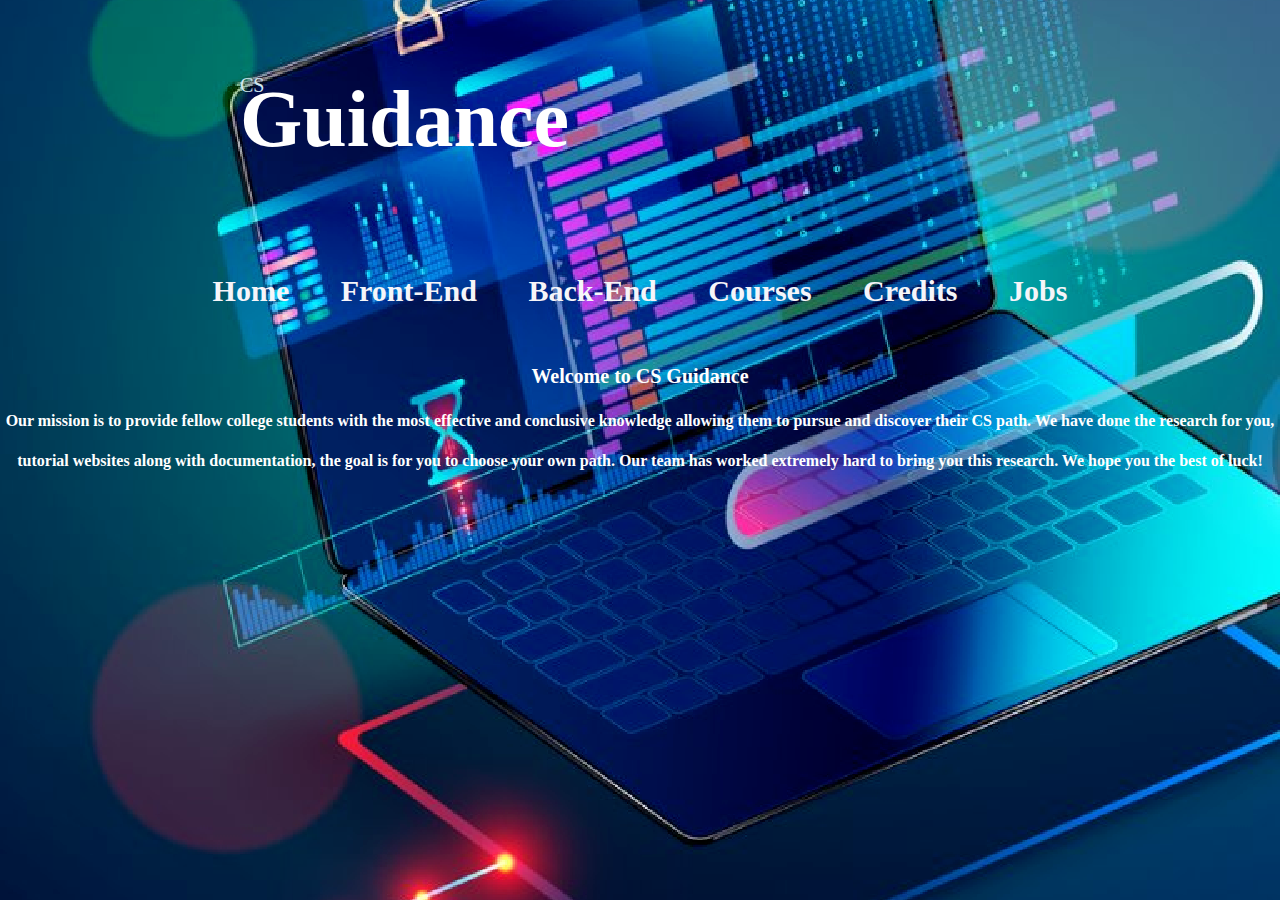
<file: index.html>
﻿<!DOCTYPE html>
<html lang="en">
<head>
    <meta http-equiv="Content-Type" content="text/html; charset=utf-8" />
    <title>CS Guidance</title>
    <link rel="stylesheet" type="text/css" href="style.css" />

</head>

<body>

    <div class = "bg-container"> 
    </div>


  


    <div id="wrapper">

        <div class="content">

            <div id="header">

                <h1><a href="#"><span>CS</span> Guidance</a></h1>

                <div id="menu">

                    <ul>
                        <li><a href="index.html">Home</a></li>
                        <li><a href="fe.html">Front-End</a></li>
                        <li><a href="backEnd.html">Back-End</a></li>
                        <li><a href="pg1.html">Courses</a></li>
                        <li><a href="team.html">Credits</a></li>
                        <li><a href="salary.html">Jobs</a></li>
                        
                    </ul>

                </div><!-- menu -->

            </div><!--header-->
          

         

        </div><!--content-->

    </div><!--wrapper-->
    <div class= "text">
        <div id = "details">
            <h2> Welcome to CS Guidance</h2>
            <p>Our mission is to provide fellow college students with the most effective and conclusive knowledge allowing them to pursue and discover their CS path.
                 We have done the research for you, tutorial websites along with documentation, the goal is for you to choose your own path. Our team has worked extremely hard to bring you this research. We hope you the best of luck!</p>
               



        </div>
    </div>


    

</body>
</html>
</file>
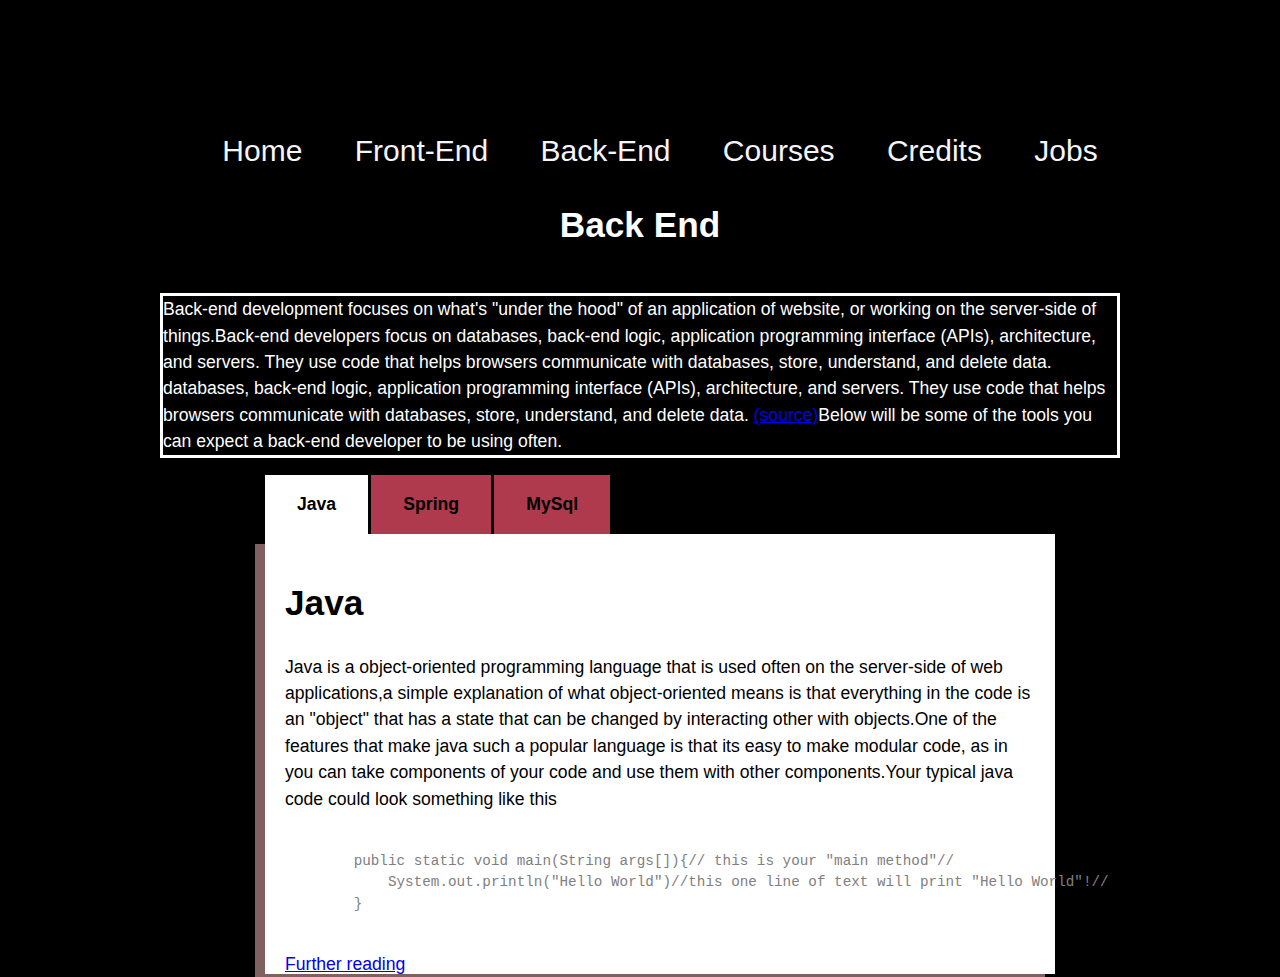
<file: backEnd.html>
<!DOCTYPE html>
<html lang="en">
<meta charset="UTF-8">
<title>BackEnd</title>
<meta name="viewport" content="width=device-width,initial-scale=1">
<link rel="stylesheet" href="tabs.css">
<style>
</style>
<script src=""></script>
<body >
    <div id="menu">

        <ul>
            <li><a href="index.html">Home</a></li>
            <li><a href="fe.html">Front-End</a></li>
            <li><a href="backEnd.html">Back-End</a></li>
            <li><a href="pg1.html">Courses</a></li>
            <li><a href="team.html">Credits</a></li>
            <li><a href="salary.html">Jobs</a></li>
            
        </ul>
    
    </div><!-- menu -->
    <h1 style="color:white;">Back End</h1>
    <p style="color:white;border:white;border-style:solid;">Back-end development focuses on what's "under the hood" of
        an application of website, or working on the server-side of things.Back-end developers focus on databases, back-end logic,
         application programming interface (APIs), architecture, and servers. 
        They use code that helps browsers communicate with databases, store, understand, and delete data.
        databases, back-end logic, application programming interface (APIs), architecture, and servers. 
        They use code that helps browsers communicate with databases, store, understand, and delete data.
        <a href="https://www.coursera.org/articles/back-end-developer">(source)</a>Below will be some of the tools 
        you can expect a back-end developer to be using often.
    </p>

    <div class="tabs">
  
      <input type="radio" name="tabs" id="tabone" checked="checked">
      <label for="tabone">Java</label>
      <div class="tab">
        <h1>Java</h1>
        <p>Java is a object-oriented programming language that is used often on the server-side of web applications,a simple explanation of
            what object-oriented means is that everything in the code is an "object" that has a state that can be changed by interacting other with 
            objects.One of the features that make java such a popular language is that its easy to make modular code, as in you can take 
            components of your code and use them with other components.Your typical java code could look something like this
    <pre><code style="color:gray">
        public static void main(String args[]){// this is your "main method"//
            System.out.println("Hello World")//this one line of text will print "Hello World"!//
        }
    </code></pre>
    <a href="https://www.w3schools.com/java/java_intro.asp">Further reading</a> </p>

      </div>
  
      <input type="radio" name="tabs" id="tabtwo">
      <label for="tabtwo">Spring</label>
      <div class="tab">
        <h1>Spring</h1>
        <p>Spring is a framework that is used to build web applications using java,you can think of a framework as a "skeleton" to a program
            that comes with features and tools that make it easier to build your program.One of the core features of spring is dependency injection.
            Depency injection is a way for your objects to not have to rely on other objects, making it very easy to test them without worrying about
            affecting objects we don't care about.Spring is a complex framework with many features so further reading is suggested if curious
            about it's workings.
        <a href="https://spring.io/">Further reading</a></p>
      </div>
      
      <input type="radio" name="tabs" id="tabthree">
      <label for="tabthree">MySql</label>
      <div class="tab">
        <h1>MySql</h1>
        <p>Databases are very important and are constantly being worked with in the life of a back-end developer,MySql is an open source tool that
            aids in the management of these  databases.When you are working on only a few pieces of data its a simple task to manage a database with such a size,
            but when you work with millions of pieces of data,software such as MySql become needed to be able to handle such a workload.
        <a href="https://www.w3schools.com/MySQL/default.asp">Further reading</a></p>
      </div>
    </div>
  
  </body>
</file>
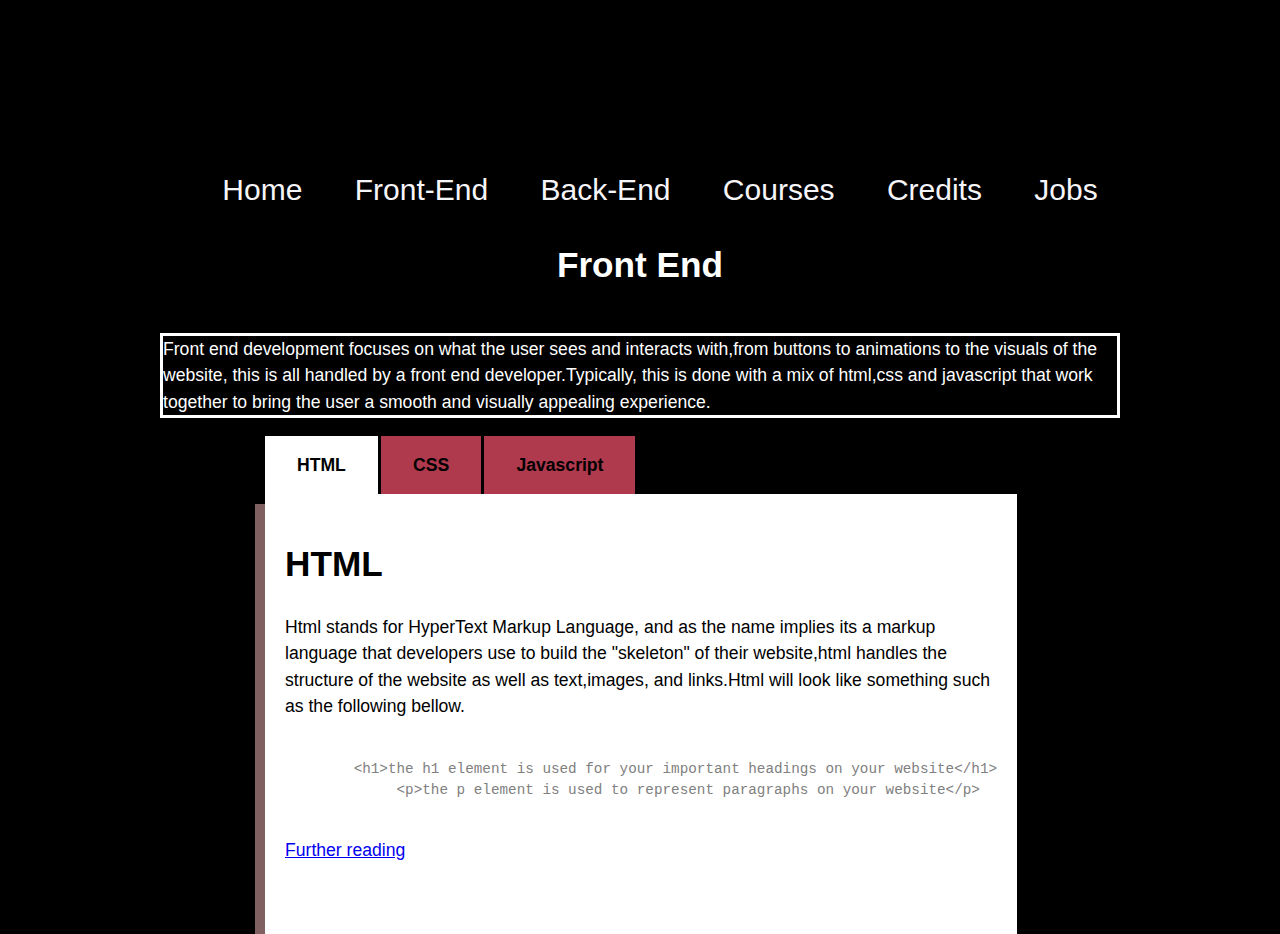
<file: fe.html>
<!DOCTYPE html>
<html lang="en">
<meta charset="UTF-8">
<title>Front end</title>
<meta name="viewport" content="width=device-width,initial-scale=1">
<link rel="stylesheet" href="tabs.css">
<style>
</style>
<script src=""></script>
<body >
    <div id="menu">

        <ul>
            <li><a href="index.html">Home</a></li>
            <li><a href="fe.html">Front-End</a></li>
            <li><a href="backEnd.html">Back-End</a></li>
            <li><a href="pg1.html">Courses</a></li>
            <li><a href="team.html">Credits</a></li>
            <li><a href="salary.html">Jobs</a></li>
            
        </ul>
    
    </div><!-- menu -->
    <h1 style="color:white;">Front End </h1>
    <p style="color:white;border:white;border-style:solid;">Front end development focuses on what the user sees and interacts with,from buttons to animations to the visuals of
    the website, this is all handled by a front end developer.Typically, this is done with a mix of html,css and javascript 
    that work together to bring the user a smooth and visually appealing experience.
    </p>

    <div class="tabs">
  
      <input type="radio" name="tabs" id="tabone" checked="checked">
      <label for="tabone">HTML</label>
      <div class="tab">
        <h1>HTML</h1>
        <p>Html stands for HyperText Markup Language, and as the name implies its a markup language that developers use to
            build the "skeleton" of their website,html handles the structure of the website as well as text,images, and links.Html will look like something such
        as the following bellow.
    <pre><code style="color:gray">
        &lt;h1&gt;the h1 element is used for your important headings on your website&lt;/h1&gt;
             &lt;p&gt;the p element is used to represent paragraphs on your website&lt;/p&gt;
    </code></pre>
    <a href="https://developer.mozilla.org/en-US/docs/Web/HTML">Further reading</a> </p>

      </div>
  
      <input type="radio" name="tabs" id="tabtwo">
      <label for="tabtwo">CSS</label>
      <div class="tab">
        <h1>CSS</h1>
        <p>Css stands for cascading style sheets and is the language responsible for how a website is presented and styled.It can 
            be used for very basic text styling such as changing the size and color of headers and links.Typical CSS will look
        something like the following
        <pre ><code style="color:gray">
            body/* the element you're adding styling to*/ { 
            
            font-size: 62.5%  /*size of the font in in your element*/
            
          }</code ></pre><a href="https://developer.mozilla.org/en-US/docs/Web/CSS">Further reading</a></p>
      </div>
      
      <input type="radio" name="tabs" id="tabthree">
      <label for="tabthree">Javascript</label>
      <div class="tab">
        <h1>Javascript</h1>
        <p>Javascript is a programming language that allows a developer to add a lot more complexity to a website,features such as
            animated graphics, complex animation, and interactive features are some of the things that are done with this language.
        <pre><code style="color:gray">//a very simple program that prints "Hello world" will look something like this//
            console.log('Hello, World!');
        </code></pre><a href="https://developer.mozilla.org/en-US/docs/Web/JavaScript">Further reading</a></p>
      </div>
    </div>
  
  </body>
</file>
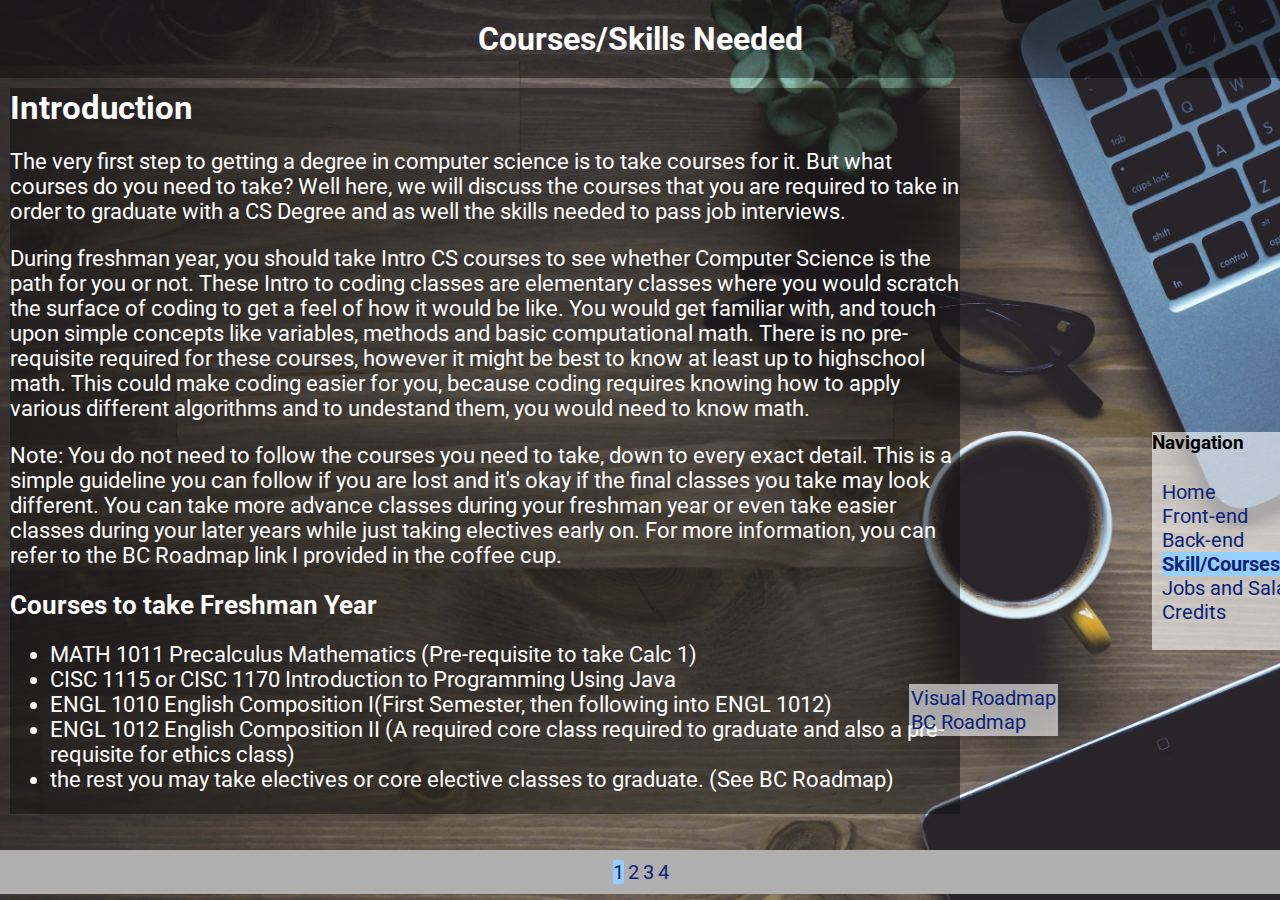
<file: pg1.html>
<html>
	<head>
		<title>Courses and Skills Needed</title>
		<link rel="stylesheet" type="text/css" href="skill.css"/>
	</head>
	<body>
		<div id="container">

			<div id="header">
				<h1>Courses/Skills Needed</h1>
			</div>

			<div id="content">

				<div id="nav">
					<h3>Navigation</h3>
					<ul>
						<li><a href="index.html">Home</a></li>
						<li><a href="fe.html">Front-end</a></li>
						<li><a href="backEnd.html">Back-end</a></li>
						<li><a class="selected" href="">Skill/Courses</a></li>
						<li><a href="salary.html">Jobs and Salaries</a></li>
						<li><a href="team.html">Credits</a></li>
					</ul>
				</div>

				<div id="main">
					<h2>Introduction</h2>
					<p>The very first step to getting a degree in computer science is to take courses for it.
						But what courses do you need to take? Well here, we will discuss the courses that you are required
						to take in order to graduate with a CS Degree and as well the skills needed to pass job interviews.
					</p>

					<p>During freshman year, you should take Intro CS courses to see whether Computer Science is the path for you or not.
						These Intro to coding classes are elementary classes where you would scratch the surface of coding to get a feel of how it would be like.
						You would get familiar with, and touch upon simple concepts like variables, methods and basic computational math.
						There is no pre-requisite required for these courses, however it might be best to know at least up to highschool math. This could make
						coding easier for you, because coding requires knowing how to apply various different algorithms and to undestand them, you would need to know
						math. 
					</p>
					
					<p>Note: You do not need to follow the courses you need to take, down to every exact detail.
						This is a simple guideline you can follow if you are lost and it's okay if the final
						classes you take may look different. You can take more advance classes during your 
						freshman year or even take easier classes during your later years while just taking 
						electives early on. For more information, you can refer to the BC Roadmap link I provided in the coffee cup.
					</p>

					<h3>Courses to take Freshman Year</h3>
					<ul>
						<li>MATH 1011 Precalculus Mathematics (Pre-requisite to take Calc 1)</li>
						<li>CISC 1115 or CISC 1170 Introduction to Programming Using Java</li>
						<li>ENGL 1010 English Composition I(First Semester, then following into ENGL 1012) </li>
						<li>ENGL 1012 English Composition II (A required core class required to graduate and also a pre-requisite for ethics class)</li>
						<li>the rest you may take electives or core elective classes to graduate. (See BC Roadmap)</li>
					</ul>
				</div>

				<div id="links">
					<li><a href="https://www.brooklyn.cuny.edu/web/aca_naturalsciences_cis/Prerequisite_Diagram_CS_Java.pdf" target="_blank">Visual Roadmap</a></li>
					<li><a href="https://www.brooklyn.cuny.edu/web/about/offices/caass/degree-maps/DM-computer-science-bs-2019.php" target="_blank">BC Roadmap</a></li>
				</div>

			</div>

			<div id="footer">

				<a class="selected" href="pg1.html">1</a> 
				<a href="pg2.html">2</a>
				<a href="pg3.html">3</a>
				<a href="pg4.html">4</a>
			</div>

		</div>

	</body>
</html>
</file>
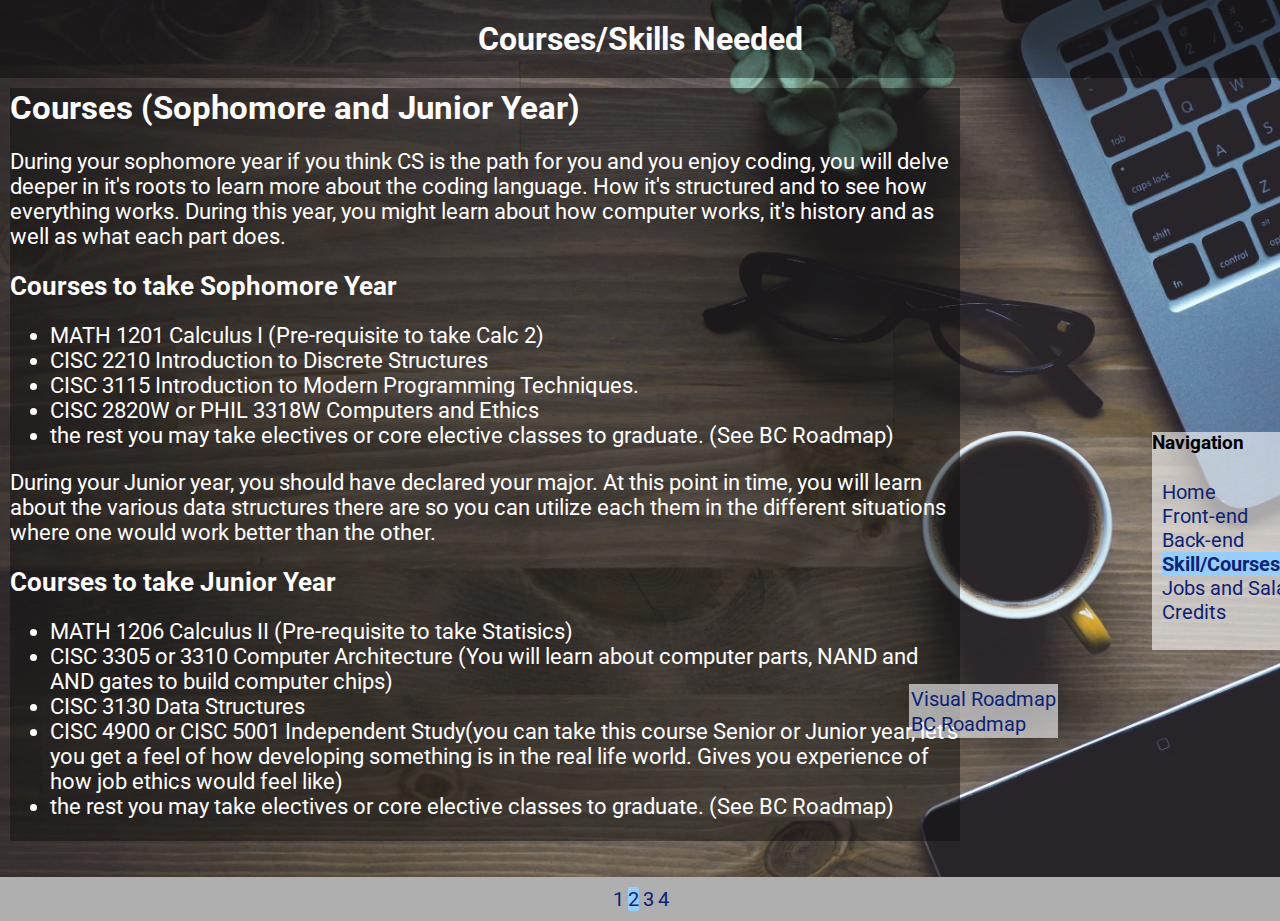
<file: pg2.html>
<html>
	<head>
		<title>Courses and Skills Needed</title>
		<link rel="stylesheet" type="text/css" href="skill.css"/>
	</head>
	<body>
		<div id="container">

			<div id="header">
				<h1>Courses/Skills Needed</h1>
			</div>

			<div id="content">

				<div id="nav">
					<h3>Navigation</h3>
					<ul>
						<li><a href="index.html">Home</a></li>
						<li><a href="fe.html">Front-end</a></li>
						<li><a href="backEnd.html">Back-end</a></li>
						<li><a class="selected" href="">Skill/Courses</a></li>
						<li><a href="salary.html">Jobs and Salaries</a></li>
						<li><a href="team.html">Credits</a></li>
					</ul>
				</div>

				<div id="main">
					<h2>Courses (Sophomore and Junior Year)</h2>
					<p>During your sophomore year if you think CS is the path for you and you enjoy coding,
						you will delve deeper in it's roots to learn more about the coding language. How it's structured and to see how everything works.
						During this year, you might learn about how computer works,
						it's history and as well as what each part does. 
					</p>
					<h3>Courses to take Sophomore Year</h3>
					<ul>
						<li>MATH 1201 Calculus I (Pre-requisite to take Calc 2)</li>
						<li>CISC 2210 Introduction to Discrete Structures</li>
						<li>CISC 3115 Introduction to Modern Programming Techniques. </li>
						<li>CISC 2820W or PHIL 3318W Computers and Ethics</li>
						<li>the rest you may take electives or core elective classes to graduate. (See BC Roadmap)</li>
					</ul>

					<p>During your Junior year, you should have declared your major. At this point in time, 
						you will learn about the various data structures there are so you can utilize each them
						in the different situations where one would work better than the other.
					</p>
					
					<h3>Courses to take Junior Year</h3>
					<ul>
						<li>MATH 1206 Calculus II (Pre-requisite to take Statisics)</li>
						<li>CISC 3305 or 3310 Computer Architecture (You will learn about computer parts, NAND and AND gates to build computer chips) </li>
						<li>CISC 3130 Data Structures </li>
						<li>CISC 4900 or CISC 5001 Independent Study(you can take this course Senior or Junior year, let's
							you get a feel of how developing something is in the real life world. Gives you
							experience of how job ethics would feel like)
						</li>
						<li>the rest you may take electives or core elective classes to graduate. (See BC Roadmap)</li>
					</ul>

					<div id="links">
						<li><a href="https://www.brooklyn.cuny.edu/web/aca_naturalsciences_cis/Prerequisite_Diagram_CS_Java.pdf" target="_blank">Visual Roadmap</a></li>
						<li><a href="https://www.brooklyn.cuny.edu/web/about/offices/caass/degree-maps/DM-computer-science-bs-2019.php" target="_blank">BC Roadmap</a></li>
					</div>
				</div>

			</div>

			<div id="footer">
				<a href="pg1.html">1</a>
				<a class="selected" href="pg2.html">2</a>
				<a href="pg3.html">3</a>
				<a href="pg4.html">4</a>
			</div>

		</div>

	</body>
</html>
</file>
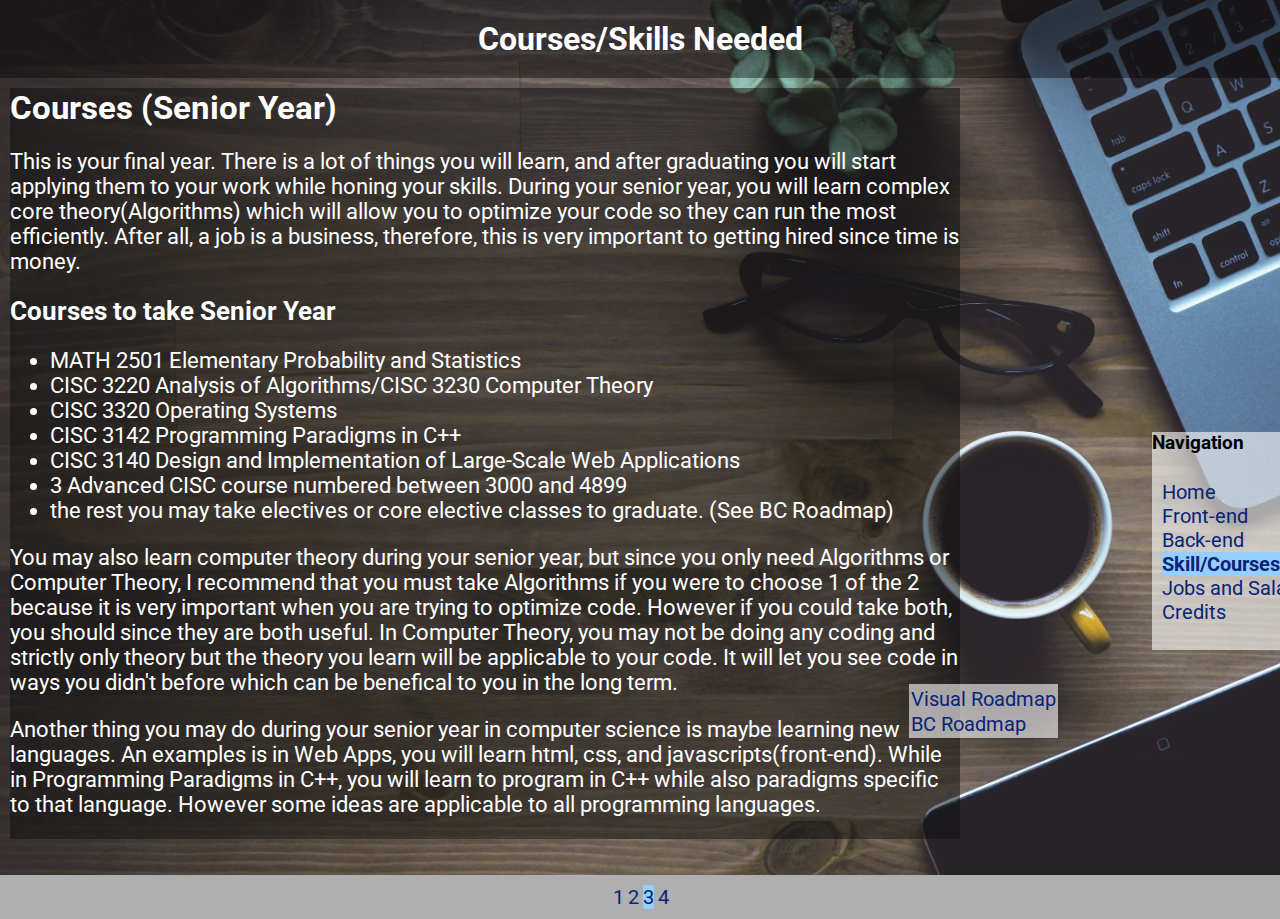
<file: pg3.html>
<html>
	<head>
		<title>Courses and Skills Needed</title>
		<link rel="stylesheet" type="text/css" href="skill.css"/>
	</head>
	<body>
		<div id="container">

			<div id="header">
				<h1>Courses/Skills Needed</h1>
			</div>

			<div id="content">

				<div id="nav">
					<h3>Navigation</h3>
					<ul>
						<li><a href="index.html">Home</a></li>
						<li><a href="fe.html">Front-end</a></li>
						<li><a href="backEnd.html">Back-end</a></li>
						<li><a class="selected" href="">Skill/Courses</a></li>
						<li><a href="salary.html">Jobs and Salaries</a></li>
						<li><a href="team.html">Credits</a></li>
					</ul>
				</div>

				<div id="main">
					<h2>Courses (Senior Year)</h2>
				

					<p>	This is your final year. There is a lot of things you will learn,
						and after graduating you will start applying them to your work while honing your skills.
						During your senior year, you will learn complex core theory(Algorithms) which will allow you to optimize your
						code so they can run the most efficiently. After all, a job is a business, therefore, this is very 
						important to getting hired since time is money. 
					   </p>

					<h3>Courses to take Senior Year</h3>
					<ul>
						<li>MATH 2501 Elementary Probability and Statistics</li>
						<li>CISC 3220 Analysis of Algorithms/CISC 3230 Computer Theory </li>
						<li>CISC 3320 Operating Systems </li>
						<li>CISC 3142 Programming Paradigms in C++</li>
						<li>CISC 3140 Design and Implementation of Large-Scale Web Applications</li>
						<li>3 Advanced CISC course numbered between 3000 and 4899</li>
						<li>the rest you may take electives or core elective classes to graduate. (See BC Roadmap)</li>
					</ul>
					

					<p>You may also learn computer theory during your senior year, but since 
						you only need Algorithms or Computer Theory, I recommend that you must take Algorithms 
						if you were to choose 1 of the 2 because it is very
						important when you are trying to optimize code. However if you could take both, you should since they are both useful.
						 In Computer Theory, you may not be doing any coding and strictly only theory but the theory you learn
						 will be applicable to your code. It will let you see code in ways you didn't before which 
						 can be benefical to you in the long term.
					</p>

					<p>Another thing you may do during your senior year in computer science is maybe learning new languages.
						An examples is in Web Apps, you will learn html, css, and javascripts(front-end).
						While in Programming Paradigms in C++, you will learn to program in C++ while also paradigms specific to that language.
						However some ideas are applicable to all programming languages.
					</p>

					<div id="links">
						<li><a href="https://www.brooklyn.cuny.edu/web/aca_naturalsciences_cis/Prerequisite_Diagram_CS_Java.pdf" target="_blank">Visual Roadmap</a></li>
						<li><a href="https://www.brooklyn.cuny.edu/web/about/offices/caass/degree-maps/DM-computer-science-bs-2019.php" target="_blank">BC Roadmap</a></li>
					</div>
				</div>

			</div>

			<div id="footer">
				<a href="pg1.html">1</a>
				<a href="pg2.html">2</a>
				<a class="selected" href="pg3.html">3</a>
				<a href="pg4.html">4</a>
			</div>

		</div>

	</body>
</html>
</file>
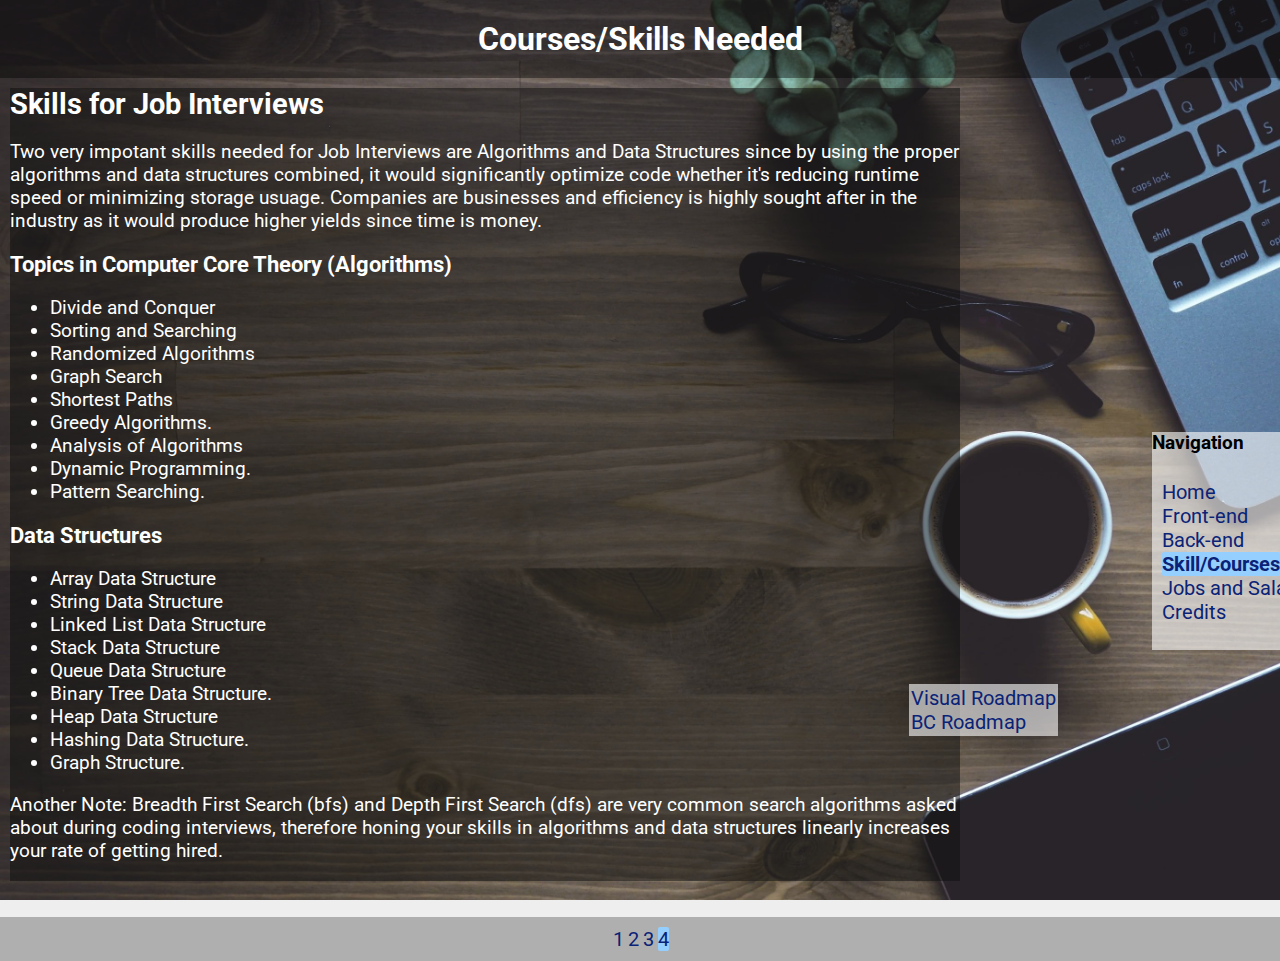
<file: pg4.html>
<html>
	<head>
		<title>Courses and Skills Needed</title>
		<link rel="stylesheet" type="text/css" href="skill.css"/>
	</head>
	<body>
		<div id="container">

			<div id="header">
				<h1>Courses/Skills Needed</h1>
			</div>

			<div id="content">

				<div id="nav">
					<h3>Navigation</h3>
					<ul>
						<li><a href="index.html">Home</a></li>
						<li><a href="fe.html">Front-end</a></li>
						<li><a href="backEnd.html">Back-end</a></li>
						<li><a class="selected" href="">Skill/Courses</a></li>
						<li><a href="salary.html">Jobs and Salaries</a></li>
						<li><a href="team.html">Credits</a></li>
					</ul>
				</div>

				<div id="main4">
					<h2>Skills for Job Interviews</h2>
					<p>Two very impotant skills needed for Job Interviews are Algorithms and Data Structures since by using 
						the proper algorithms and data structures combined, it would significantly optimize code whether it's 
						reducing runtime speed or minimizing storage usuage. Companies are businesses and efficiency is highly sought after 
						in the industry as it would produce higher yields since time is money.  
					</p>

					<h3>Topics in Computer Core Theory (Algorithms)</h3>
					<ul>
						<li>Divide and Conquer</li>
						<li>Sorting and Searching </li>
						<li>Randomized Algorithms </li>
						<li>Graph Search</li>
						<li>Shortest Paths</li>
						<li>Greedy Algorithms.</li>
						<li>Analysis of Algorithms</li>
						<li>Dynamic Programming.</li>
						<li>Pattern Searching.</li>
					</ul>

					<h3>Data Structures</h3>
					<ul>
						<li>Array Data Structure</li>
						<li>String Data Structure </li>
						<li>Linked List Data Structure </li>
						<li>Stack Data Structure</li>
						<li>Queue Data Structure</li>
						<li>Binary Tree Data Structure.</li>
						<li>Heap Data Structure</li>
						<li>Hashing Data Structure.</li>
						<li>Graph Structure.</li>
					</ul>

					<p>Another Note: Breadth First Search (bfs) and Depth First Search (dfs)
						are very common search algorithms asked about during coding interviews, therefore
						honing your skills in algorithms and data structures linearly increases your rate of getting hired. 
					</p>
				</div>

				<div id="links">
					<li><a href="https://www.brooklyn.cuny.edu/web/aca_naturalsciences_cis/Prerequisite_Diagram_CS_Java.pdf" target="_blank">Visual Roadmap</a></li>
					<li><a href="https://www.brooklyn.cuny.edu/web/about/offices/caass/degree-maps/DM-computer-science-bs-2019.php" target="_blank">BC Roadmap</a></li>
				</div>
			</div>

			<div id="footer">
				<a href="pg1.html">1</a>
				<a href="pg2.html">2</a>
				<a href="pg3.html">3</a>
				<a class="selected" href="pg4.html">4</a>
			</div>

		</div>

	</body>
</html>
</file>
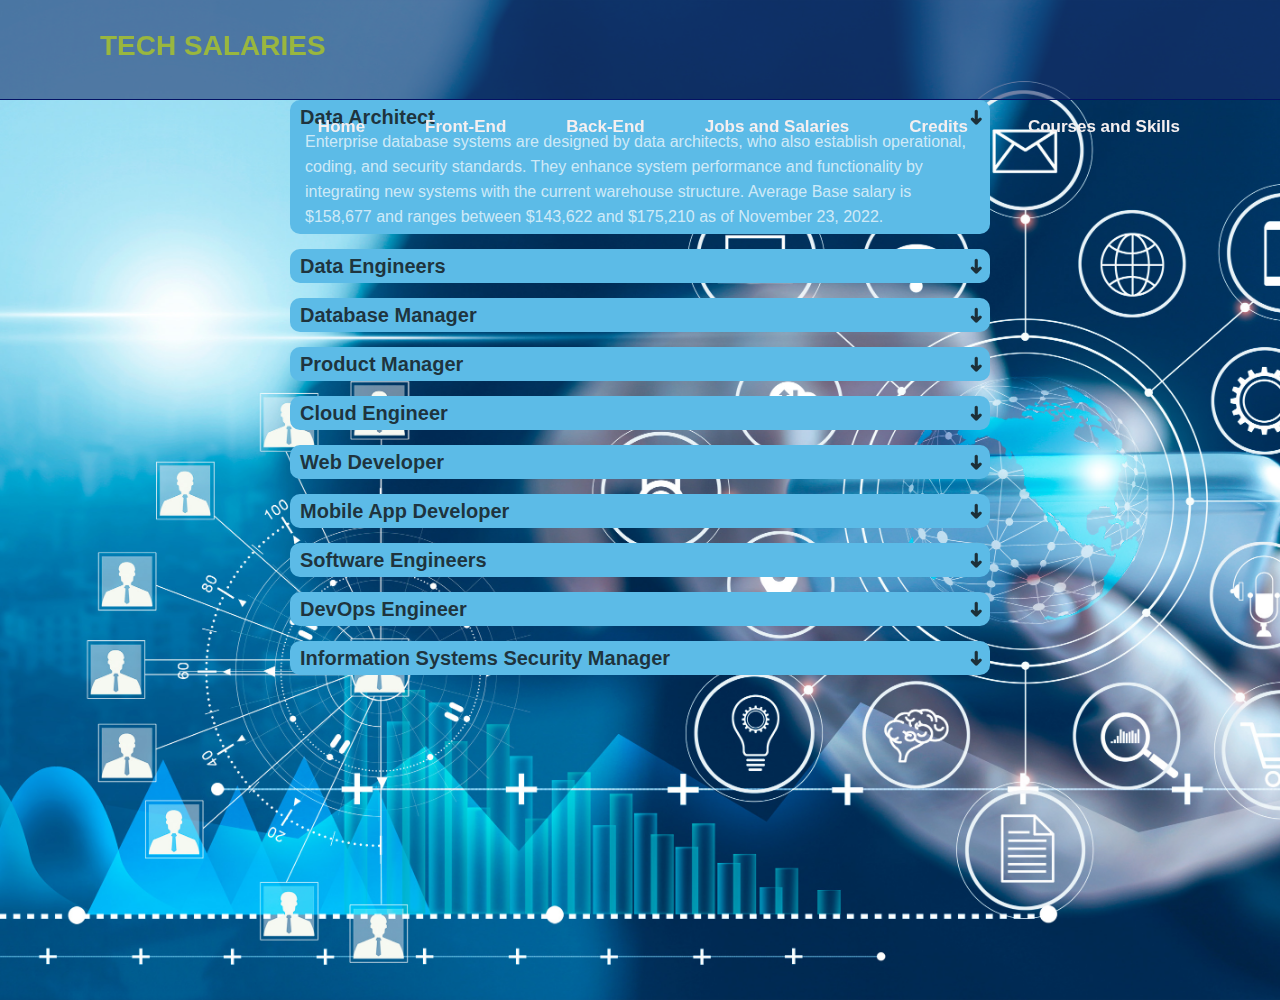
<file: salary.html>
<!DOCTYPE html>
<html >
    <head>
        <meta name="viewpoint" content="width=device-width,initial-scale=1.0">
        <title> Jobs and Salaries</title>
        <link rel="stylesheet" href="salary.css">
    </head>

    <body>
        <nav>
            <div class="heading"> TECH SALARIES</div>
            <ul>
                <li><a href="index.html">Home</a></li>
                <li><a href="fe.html">Front-End</a></li>
                <li><a href="backEnd.html">Back-End</a></li>
                <li><a href="salary.html">Jobs and Salaries</a></li>
                <li><a href="team.html">Credits</a></li>
                <li><a href="pg1.html">Courses and Skills</a></li>
            </ul>
        </nav> 

        
        <ul id="theAcc">
            <li>
                <label for ="oneJ">Data Architect <span>&#10140;</span> </label>
                <input type= "radio" name= "accordion" id="oneJ" checked >
                <div class= "text">
                    <p> Enterprise database systems are designed by data architects, who also establish operational, coding, and security standards. 
                        They enhance system performance and functionality by integrating new systems with the current warehouse structure.
                        Average Base salary is $158,677 and ranges between $143,622 and $175,210 as of November 23, 2022.
                    </p>

                </div>
            </li>
            <li>
                <label for ="secJ">Data Engineers <span>&#10140;</span> </label>
                <input type= "radio" name= "accordion" id="secJ" >
                <div class= "text">
                    <p> Data engineers create systems that gather, handle, and transform unprocessed data into information that data scientists and business analysts may use to evaluate it in a number of contexts. 
                        Their ultimate objective is to open up data so that businesses can utilize it to assess and improve their performance. 
                        The average data engineer earns $110,545 per year as entry level however, the average salary for a senior data engineer, is $152,569 a year. 
                    </p>

                </div>
            </li>
            <li>
                <label for ="thridJ">Database Manager <span>&#10140;</span> </label>
                <input type= "radio" name= "accordion" id="thridJ" >
                <div class= "text">
                    <p> Database managers must stay current with new breakthroughs in database architecture and application as technology develops and evolves. 
                        Installation and testing of new software are required. As well as troubleshooting unseen system problems and maintaining records on repair and installations. 
                        Database managers make $99,621 per year on average, or $47.89 per hour, in the United States, NJ being the highest paying State. 
                    </p>

                </div>
            </li>
            <li>
                <label for ="fourthJ">Product Manager <span>&#10140;</span> </label>
                <input type= "radio" name= "accordion" id="fourthJ"  >
                <div class= "text">
                    <p> For a given product or product line, a product manager establishes the strategy, roadmap, and feature definition. 
                        Product managers are often the hubs at the center of product teams — connecting customers, engineering, marketing, sales and support teams. 
                        Product managers specialize at uniting teams around a shared comprehension of consumer challenges and how the team will solve them. 
                        They are product leaders inside their organizations.
                        
                        Product managers make $81,000 as entry level yearly and  $111,729 per year on average, or $53.72 per hour. 
                        Product managers make the most in California, Washington, New York, Oregon, and New Jersey. 
                         </p>

                </div>
            </li>
            <li>
                <label for ="fifthJ">Cloud Engineer <span>&#10140;</span> </label>
                <input type= "radio" name= "accordion" id="fifthJ"  >
                <div class= "text">
                    <p> A cloud engineer is an IT professional that builds and maintains cloud infrastructure. They support businesses in moving their computer systems to the cloud, 
                        configuring networking and security services and other cloud infrastructure components, and create applications and databases that perform on the cloud. 
                        As of Dec 7, 2022, the average annual pay for an Entry Level is $87,216 a year and 
                        The average annual pay for a Cloud Engineer in the United States is $127,637 a year.
                     </p>

                </div>
            </li>
            <li>
                <label for ="sixthJ">Web Developer <span>&#10140;</span> </label>
                <input type= "radio" name= "accordion" id="sixthJ"  >
                <div class= "text">
                    <p> Websites, software, and web applications are developed, designed, built, and maintained by web developers. 
                        Web developers make websites by writing code in programming languages like HTML, CSS, and JavaScript to turn a programmer's or a design team's web design into a polished website, item, or mobile application. 
                        Web Developers typically specialize in either “front-end” (“client-side”) development, “back-end” (“server-side”) development, or sometimes in both called “Full Stack Developers”. 
                        Web developers make $60,00 as an entry level developer and $78,975 per year on average. 
                    </p>

                </div>
            </li>
            <li>
                <label for ="7J">Mobile App Developer <span>&#10140;</span> </label>
                <input type= "radio" name= "accordion" id="7J"  >
                <div class= "text">
                    <p> “Mobile app developer” is a very wide term, because it’s not limited to developers who write native code for platforms like Android and iOS. 
                        A mobile app developer creates, tests, and develops applications for mobile devices using programming languages and development expertise. 
                        They generally consider UI and UX ideas when developing applications and work in well-known operating system environments like iOS and Android. 
                        Additionally, it can include JavaScript and C# programmers who use React Native and Xamarin to create mobile apps, as well as hybrid app developers that work with frameworks like Cordova or Ionic.

                        Mobile applications developers make $75,000 as entry level and  $99,257 per year on average. 
                         </p>

                </div>
            </li>
            <li>
                <label for ="8J">Software Engineers <span>&#10140;</span> </label>
                <input type= "radio" name= "accordion" id="8J"  >
                <div class= "text">
                    <p> Software engineering is the branch of computer science that deals with the design, development, testing, and maintenance of software applications. 
                        To create software solutions for end users, software engineers combine their expertise of programming languages with engineering principles. 
                        Software engineers make $73,000 as entry level yearly and $100,260 per year on average. They also need to include user needs analysis, design element advice, and software installation management. 
                        Software engineers make the most in California, Washington, New York, Nevada, and Oregon. 
                     </p>

                </div>
            </li>
            <li>
                <label for ="9J">DevOps Engineer  <span>&#10140;</span> </label>
                <input type= "radio" name= "accordion" id="9J"  >
                <div class= "text">
                    <p> An organization's software is developed and maintained by various teams under the direction of a DevOps engineer. 
                        The ultimate objective of a DevOps engineer is to speed up software development, increase update frequency, and enable more reliable releases. 
                        DevOps engineering requires a mix of technical and people skills to succeed. 
                        Devops engineers make $80,000 as an entry level engineer and $104,019 per year on average. 
                        DevOps engineers make the most in California, Washington, Nevada, New York, and Massachusetts. 
                    </p>

                </div>
            </li>
            <li>
                <label for ="tenJ">Information Systems Security Manager<span>&#10140;</span> </label>
                <input type= "radio" name= "accordion" id="tenJ"  >
                <div class= "text">
                    <p> An information system security manager directs security teams, assesses networks for security holes, maintains firewall and antivirus software, manages computer patches, performs intrusion detection, 
                        and encrypts data. 
                        These people are in charge of making sure that security systems are operational and protect an organization's information systems against cyberattacks and other security breaches. 
                        The average information systems security manager in New York, NY makes $82,000 yearly as an entry level and make an average salary of $109,477 per year. 
                    </p>

                </div>
            </li>
        </ul>

        

    

    </body>
</html>
</file>
<file: style.css>
html, body, div, span, applet, object, iframe, h1, h2, h3, h4, h5, h6, p, blockquote, pre, a, abbr, acronym, address, big, cite, code, del, dfn, em, font, img, ins, kbd, q, s, samp, small, strike, strong, sub, sup, tt, var, dl, dt, dd, ol, ul, li, fieldset, form, label, legend, table, caption, tbody, tfoot, thead, tr, th, td {
	border:0pt none;
	font-family:'Times New Roman', Times, serif;
	font-size:100%;
	font-style:inherit;
	font-weight:inherit;
	margin:0pt;
	outline-color:invert;
	outline-style:none;
	outline-width:0pt;
	padding:0pt;
	vertical-align:baseline;
}




* {
	margin:0pt;
	padding:0pt;
}

body {
	background-image: url('images/laptop-cloud-storage-shared-access-isometric-vector-id1063730694_0.png');
	background-repeat: no-repeat;
	background-size: cover;
	background-position: center;
	image-rendering:pixelated;




	
	font-size:50px;
	font-family:'Times New Roman', Times, serif, sans-serif;
	color: white;
	font-weight: bold;
	
}

a {
	color:#fefefe;
	text-decoration: none;
}

a:hover {
	color:#fefefe;
	text-decoration:none;
}

#top {
	height:220px;
	display:none;
}

#wrapper {
	width:100%;
	margin:-4px 0 0 0;
}

.content {
	width:940px;
	margin:0px auto;	
	
}

#header {
	padding:35px 0px 35px 0px;
	color:#fff;
	
}

h1{
	margin:43px 0 0 0px;
	padding:0px 0 0 70px;
	font-size:80px;
	font-weight:bold;
	font-family:"myriad pro";
	color:#fff;
}

h1 a{
	color:#fff;
	display:block;
}

h1 a:hover{
	color:#fff;
}
h1 a span{
	font-size:20px;
	font-weight:bold;
	color:#cfe7f1;
	display:block;
	text-transform:uppercase;
	font-weight:normal;
	position:absolute;
}

#menu ul {
	font-size:30px;
	list-style:none;
	color:#fffdbf;
	text-align:center;
	margin:100px 0 0 0;
}

#menu ul li{
	display:inline;
}

#menu ul li a{
	color:#f6f5f9;	
	display:inline-block;
	padding:12px 22px;
	line-height:27px;
	text-decoration:none;
}

#menu ul li a:hover{
	color:rgb(228, 103, 224);	
}
#details {
	font-size:16px;
	font-family:arial, sans-serif;
	color: white;
	text-align: center;
	line-height: 2.5;

}
h2 {
	text-align: center;
	font-size: 20px;

}



h3 {
	font-size:16px;
	color:#fefefe;
	padding:0 0 10px 0;
}



#left {
	float:left;
	width:200px;
	padding:0 100px 0 0;
}

h4 {
	font-family:"Myriad Pro";
	font-size:30px;
	font-weight:bold;
	color:#fffdbf;
	padding:40px 0 12px 0;
}

h5 {
	display:inline-block;
	padding:17px 0;
	font-family:"Myriad Pro";
	font-weight:bold;
}

h5 a{
	margin:0px 25px 0px 0px;
	color:#fffdbf;
	font-size:22px;

}

h5 a:hover{
	text-decoration:underline;
	color:#fffdbf;

}
.text {
	font-family: 'Times New Roman', Times, serif;
}
.details {
	font-family: 'Times New Roman', Times, serif;
}
</file>
<file: tabs.css>
#menu ul {


	font-size:30px;
	list-style:none;
	color:#fffdbf;
	text-align:center;
	margin:100px 0 0 0;
}

#menu ul li{
	display:inline;
}

#menu ul li a{
	color:#f6f5f9;	
	display:inline-block;
	padding:12px 22px;
	line-height:27px;
	text-decoration:none;
}

#menu ul li a:hover{
	color:rgb(228, 103, 224);	
}
.tabs {
    display: flex;
    
    flex-wrap: wrap;
    height: 400px;
    width: 750px;
  }
   
  .tabs label {
    order: 1;
    display: flex;
    
    justify-content: center;
    align-items: center;
    padding: 1rem 2rem;
    margin-right: 0.2rem;
    cursor: pointer;
    background-color: rgb(175, 57, 77);
    font-weight: bold;
    transition: background ease 0.3s;
  }
   
  .tabs .tab {
    order: 9;
    flex-grow: 1;
    width: 100%;
    height: 100%;
    display: none;
    padding: 1rem;
    background: #fff;
    padding: 20px;
    box-shadow: -10px 10px 0px 0px rgb(128, 96, 96);
  }
   
  .tabs input[type="radio"] {
    display: none;
  }
   
  .tabs input[type="radio"]:checked + label {
    background: #fff;
  }
   
  .tabs input[type="radio"]:checked + label + .tab {
    display: block;
  }
   
  @media (max-width: 465px) {
    .tabs .tab,
    .tabs label {
     order: initial;
    }
   
    .tabs label {
      width: 100%;
      margin-left: 50px;
    }
  }
   
  body {
    background: rgb(0, 0, 0);
    min-height: 100vh;
    box-sizing: border-box;
    padding-top: 10 vh;
    font-family: "HelveticaNeue-Light", "Helvetica Neue Light", "Helvetica Neue", Helvetica, Arial, "Lucida Grande", sans-serif;
    font-weight: 300;
    line-height: 1.5;
    max-width: 60rem;
    margin: 0 auto;
    font-size: 110%;
    display: flex;
    flex-direction: column;
    justify-content: center;
    align-items: center;
  }
</file>
<file: skill.css>
@import url('https://fonts.googleapis.com/css?family=Roboto:700&display=swap');

body {
	background-color: #EEE;
	font-family: 'Roboto', sans-serif;
}

a {
	text-decoration: none;
	font-size: 20px;
	color: rgba(10, 35, 119);
}
a.selected,
a:hover{
	background: rgb(149, 207, 255);
	border-radius: 2px;
}

h1, h2, h3 {
	margin: 0;
}

#container {
	margin-left: -8;
	margin-right: -9;
	margin-top: -8;
	margin-bottom: -8;

	background: url(images/bg1.jpg) no-repeat;
	background-size: cover;
	height: 100vh;
}

#header {
	background-color:rgba(0,0,0,0.4);
	color: white;
	text-align: center;
	padding: 20px;
	font-family: 'Roboto', sans-serif;
}

#content {
	padding: 10px;
}

#nav {
	position: absolute;
	left: 90%;
	top: 48%;

	width:180px;
	float:right;
	background: rgb(255, 255, 255,0.6);
	font-family: 'Roboto', sans-serif;
}

#nav ul{
	list-style: none;
	padding: 10px;
}

#nav .selected {
	font-weight:bold;
}

#main {
	background: rgba(13, 13, 13, 0.5);
	color: rgb(255, 255, 255);
	font-size: 22px;
	font-family: 'Roboto', sans-serif;
	width: 950px;
	float:left;
}

#main4{
	background: rgba(13, 13, 13, 0.5);
	color: rgb(255, 255, 255);
	font-size: 19px;
	font-family: 'Roboto', sans-serif;
	width: 950px;
	float:left;
}

#links {
	list-style: none;
	padding: 2px;
	background: rgb(255, 255, 255,0.6);
	position: absolute;
	left: 71%;
	top: 76%;
}

#footer {
	position: relative;
	bottom: -4%;

	clear:both;
	padding: 10px;
	background-color: #afafaf;
	text-align: center;
}
</file>
<file: salary.css>
@import url('https://fonts.googleapis.com/css2?family=Montserrat:ital,wght@0,300;1,500&family=Raleway:ital,wght@1,100&display=swap');
* {
    margin: 0;
    padding: 0;
    box-sizing: border-box;
    font-family: 'Poppins', sans-serif;
}
 

nav{
    position:fixed;
    top:0;
    left:0;
    width: 100%;
    height: 100px;
    padding: 5px 70px;
    box-sizing: border-box;
    background:rgba(24, 45, 104, 0.575);
    border-bottom:  1px solid rgb(4, 18, 100);


}
nav .heading {
    padding: 25px 30px;
    float:left;
    font-size: 28px;
    font-weight: bold;
    color:rgba(177, 202, 32, 0.76);
    
}
nav ul{
    list-style:none;
    float: right;
    margin: 0;
    padding: 0;
    display:flex;

}
nav ul li a{
    line-height: 80px;
    color: rgb(245, 239, 240);
    padding: 12px 30px;
    text-decoration:none;
    font-size: 17px;
    font-weight: bold;
   
}
nav ul li a:hover{
    background:rgba(20, 134, 187, 0.897);
    border-radius: 2px;
    

}

  
body {
    
    background-image: url(images/back.jpg);
    background-repeat: no-repeat;
    background-size: cover;
    background-position: center center;
    height: 100vh;
    
    
}
#theAcc {
    margin: 100px auto;
    width: 700px;
}

#theAcc li{
    list-style:none;
    width: auto;
    margin-bottom: 15px;
    background: rgb(92, 187, 231);
    padding: 5px;
    border-radius: 10px;
    
}
#theAcc li label{
    
    display:flex;
    font-weight: bold;
    width: 100%;
    height: 100%;
    align-items: center;
    justify-content: space-between;
    font-size: 20px;
    cursor: pointer;
    color: rgba(14, 15, 15, 0.808);
    padding-left: 5px;
  
}


#theAcc li label span {
    transform: rotate(90deg);

    
}
#theAcc label + input[type= "radio"]{
    display: none;
}
#theAcc label + input[type= "radio"]:checked+ .text{
    max-height: 200px;

}
#theAcc .text {
    padding: 0 10px;
    line-height: 25px;
    max-height: 0;
    overflow: hidden;
    transition: max-height 0.7s;
    color: rgba(255, 255, 255, 0.712);
    

}
</file>
